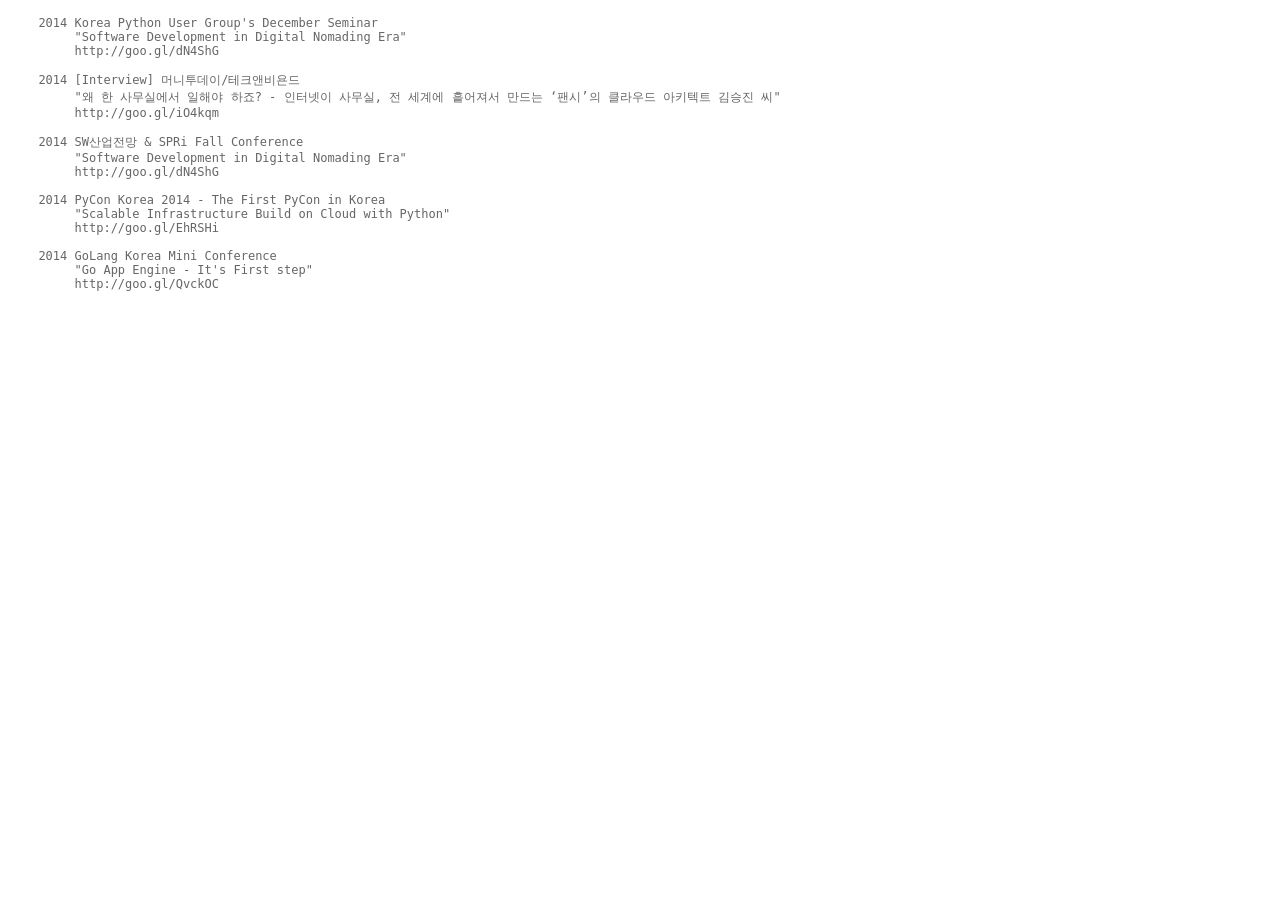
<file: public_speech/index.html>
<html>

<head>
 <title>SEUNG-JIN KIM</title>
 <link rel="shortcut icon" href="/favicon.ico" type="image/x-icon">
 <meta http-equiv="Content-Type" content="text/html; charset=utf-8" >
 <META NAME="ROBOTS" CONTENT="NOINDEX, NOFOLLOW">
 <!-- Copyright (C) 2005, 2006, 2007, 2008, 2009, 2010, 2011, 2012, 2013, 2014, 2015 seungjin.net -->
 <!--link rel="alternate" type="application/rss+xml" href="/Journals/form=feed&amp;size=40" title="RSS Feed, seungjin.net" /-->
 <meta name="date" content="Wed, 24 Dec 2014 17:00:00 +0900">

 <meta name="author" content="Kim, Seung-jin">
 <meta name="viewport" content="width=device-width,initial-scale=1,user-scalable=yes" />
 <link href="/static/style/main.css" rel="stylesheet" type="text/css">

 <!-- Google Analytics -->
 <script>
  (function(i,s,o,g,r,a,m){i['GoogleAnalyticsObject']=r;i[r]=i[r]||function(){
  (i[r].q=i[r].q||[]).push(arguments)},i[r].l=1*new Date();a=s.createElement(o),
  m=s.getElementsByTagName(o)[0];a.async=1;a.src=g;m.parentNode.insertBefore(a,m)
  })(window,document,'script','//www.google-analytics.com/analytics.js','ga');
  ga('create', 'UA-57980916-1', 'auto');
  ga('send', 'pageview');
 </script>
 <!-- End Google Analytics -->

</head>
<body>

<pre>

2014 Korea Python User Group's December Seminar
     "Software Development in Digital Nomading Era"
     http://goo.gl/dN4ShG

2014 [Interview] 머니투데이/테크앤비욘드
     "왜 한 사무실에서 일해야 하죠? - 인터넷이 사무실, 전 세계에 흩어져서 만드는 ‘팬시’의 클라우드 아키텍트 김승진 씨"
     http://goo.gl/iO4kqm

2014 SW산업전망 &amp; SPRi Fall Conference
     "Software Development in Digital Nomading Era"
     http://goo.gl/dN4ShG

2014 PyCon Korea 2014 - The First PyCon in Korea
     "Scalable Infrastructure Build on Cloud with Python"
     http://goo.gl/EhRSHi

2014 GoLang Korea Mini Conference
     "Go App Engine - It's First step"
     http://goo.gl/QvckOC

</pre>

</body>
</html>
</file>
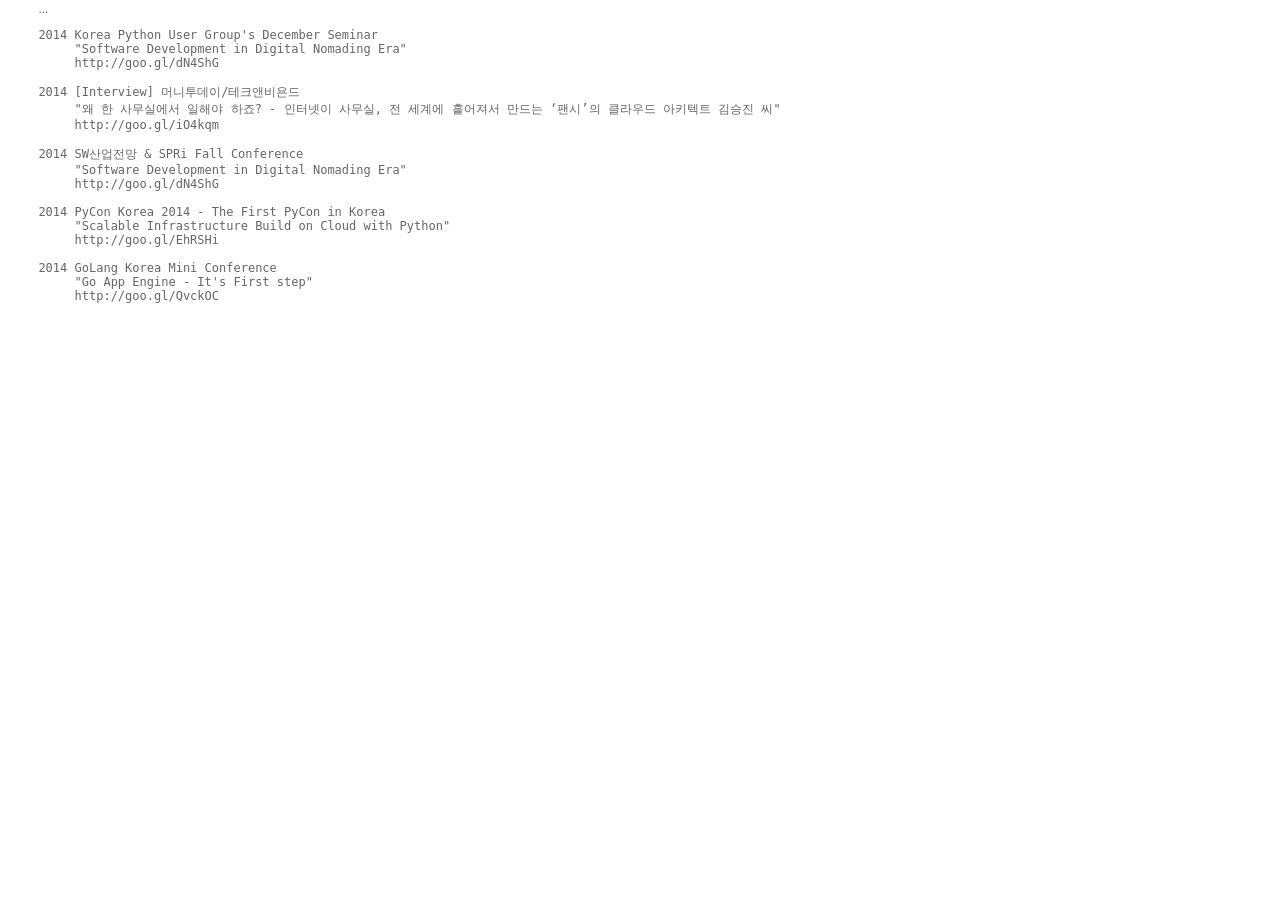
<file: ko/public_speech/index.html>
<html>

<head>
 <title>SEUNG-JIN KIM</title>
 <link rel="shortcut icon" href="/favicon.ico" type="image/x-icon">
 <meta http-equiv="Content-Type" content="text/html; charset=utf-8" >
 <META NAME="ROBOTS" CONTENT="NOINDEX, NOFOLLOW">
 <!-- Copyright (C) 2005, 2006, 2007, 2008, 2009, 2010, 2011, 2012, 2013, 2014, 2015 seungjin.net -->
 <!--link rel="alternate" type="application/rss+xml" href="/Journals/form=feed&amp;size=40" title="RSS Feed, seungjin.net" /-->
 <meta name="date" content="Wed, 24 Dec 2014 17:00:00 +0900">

 <meta name="author" content="Kim, Seung-jin">
 <meta name="viewport" content="width=device-width,initial-scale=1,user-scalable=yes" />
 <link href="/static/style/main.css" rel="stylesheet" type="text/css">

 <!-- Google Analytics -->
 <script>
  (function(i,s,o,g,r,a,m){i['GoogleAnalyticsObject']=r;i[r]=i[r]||function(){
  (i[r].q=i[r].q||[]).push(arguments)},i[r].l=1*new Date();a=s.createElement(o),
  m=s.getElementsByTagName(o)[0];a.async=1;a.src=g;m.parentNode.insertBefore(a,m)
  })(window,document,'script','//www.google-analytics.com/analytics.js','ga');
  ga('create', 'UA-57980916-1', 'auto');
  ga('send', 'pageview');
 </script>
 <!-- End Google Analytics -->

</head>
<body>

<p>
...
</p>

<pre>
2014 Korea Python User Group's December Seminar
     "Software Development in Digital Nomading Era"
     http://goo.gl/dN4ShG

2014 [Interview] 머니투데이/테크앤비욘드
     "왜 한 사무실에서 일해야 하죠? - 인터넷이 사무실, 전 세계에 흩어져서 만드는 ‘팬시’의 클라우드 아키텍트 김승진 씨"
     http://goo.gl/iO4kqm

2014 SW산업전망 &amp; SPRi Fall Conference
     "Software Development in Digital Nomading Era"
     http://goo.gl/dN4ShG

2014 PyCon Korea 2014 - The First PyCon in Korea
     "Scalable Infrastructure Build on Cloud with Python"
     http://goo.gl/EhRSHi

2014 GoLang Korea Mini Conference
     "Go App Engine - It's First step"
     http://goo.gl/QvckOC

</pre>

</body>
</html>
</file>
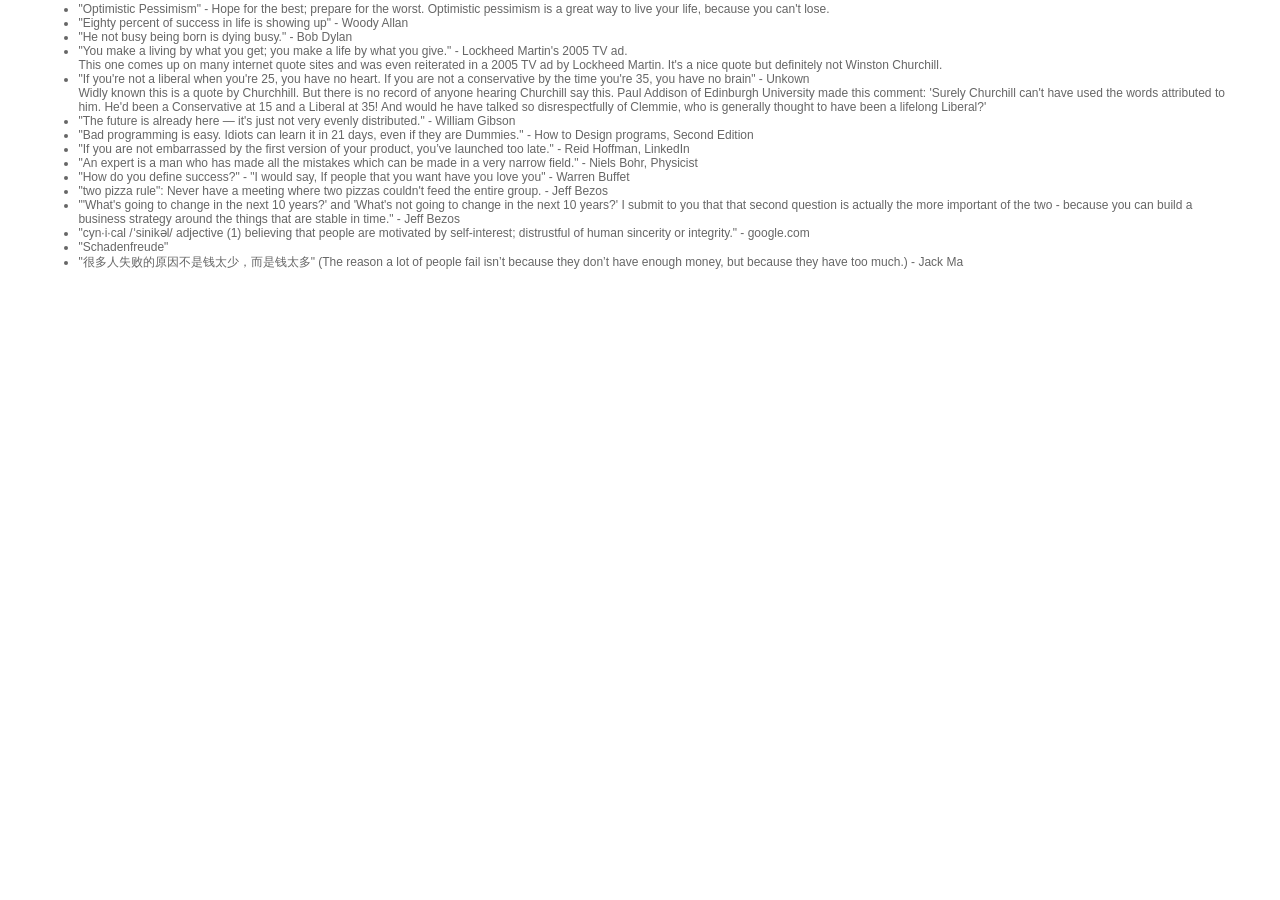
<file: quotes.html>
<html>
<head>
    <title>SEUNG-JIN KIM</title>
    <link rel="shortcut icon" href="/static/favicon.ico" type="image/x-icon">
    <meta http-equiv="Content-Type" content="text/html; charset=utf-8" >
    <META NAME="ROBOTS" CONTENT="NOINDEX, NOFOLLOW">
    <!-- Copyright (C) 2005, 2006, 2007, 2008, 2009, 2010, 2011, 2012, 2013, 2014, 2015, 2016, 2017 Seungjin Kim -->
    <meta name="date" content="Wed, 24 Dec 2014 17:00:00 +0900">
    <meta name="author" content="Kim, Seung-jin">
    <meta name="viewport" content="width=device-width,initial-scale=1,user-scalable=yes" />
    <link href="/static/style/main.css" rel="stylesheet" type="text/css">
    <link href="/static/style/quotes.css" rel="stylesheet" type="text/css">
    <!-- Google Analytics -->
    <script>
      (function(i,s,o,g,r,a,m){i['GoogleAnalyticsObject']=r;i[r]=i[r]||function(){
      (i[r].q=i[r].q||[]).push(arguments)},i[r].l=1*new Date();a=s.createElement(o),
      m=s.getElementsByTagName(o)[0];a.async=1;a.src=g;m.parentNode.insertBefore(a,m)
      })(window,document,'script','//www.google-analytics.com/analytics.js','ga');
      ga('create', 'UA-57983535-1', 'auto');
      ga('send', 'pageview');
    </script>
    <!-- End Google Analytics -->
</head>
<body>

    <ul>
      <li>"Optimistic Pessimism" - Hope for the best; prepare for the worst. Optimistic pessimism is a great way to live your life, because you can't lose.</li>
      <li>"Eighty percent of success in life is showing up" - Woody Allan</li>
      <li>"He not busy being born is dying busy." - Bob Dylan</li>
      <li>"You make a living by what you get; you make a life by what you give." - Lockheed Martin's 2005 TV ad.
        <div class="quote description">This one comes up on many internet quote sites and was even reiterated in a 2005 TV ad by Lockheed Martin. It's a nice quote but definitely not Winston Churchill.</div>
      </li>
      <li>"If you're not a liberal when you're 25, you have no heart. If you are not a conservative by the time you're 35, you have no brain" - Unkown
        <div class="quote description">Widly known this is a quote by Churchhill. But there is no record of anyone hearing Churchill say this. Paul Addison of Edinburgh University made this comment: 'Surely Churchill can't have used the words attributed to him. He'd been a Conservative at 15 and a Liberal at 35!  And would he have talked so disrespectfully of Clemmie, who is generally thought to have been a lifelong Liberal?'</div>
      </li>
      <li>"The future is already here — it's just not very evenly distributed." - William Gibson </li>
      <li>"Bad programming is easy. Idiots can learn it in 21 days, even if they are Dummies." - How to Design programs, Second Edition </li>
      <li>"If you are not embarrassed by the first version of your product, you’ve launched too late." - Reid Hoffman, LinkedIn</li>
      <li>"An expert is a man who has made all the mistakes which can be made in a very narrow field." - Niels Bohr, Physicist </li>
      <li>"How do you define success?" - "I would say, If people that you want have you love you" - Warren Buffet  </li>
      <li>"two pizza rule": Never have a meeting where two pizzas couldn't feed the entire group. - Jeff Bezos </li>
      <li>"'What's going to change in the next 10 years?' and 'What's not going to change in the next 10 years?' I submit to you that that second question is actually the more important of the two - because you can build a business strategy around the things that are stable in time." - Jeff Bezos </li>
      <li>"cyn·i·cal /ˈsinikəl/ adjective (1) believing that people are motivated by self-interest; distrustful of human sincerity or integrity." - google.com </li>
      <li>"Schadenfreude" </li>
      <li>"很多人失败的原因不是钱太少，而是钱太多" (The reason a lot of people fail isn’t because they don’t have enough money, but because they have too much.) - Jack Ma</li>
    </ul>
    
</body>
</html>
</file>
<file: static/style/main.css>
a:link { color: #666666; text-decoration:none }
a:active { color: #666666; text-decoration:none }
a:visited { color: #666666; text-decoration:none }
a:hover { color: #CCCCCC; text-decoration:none }

body
{
        color: #666666;
        font-family: NanumGothic, NanumMyeongjo, Verdana, sans-serif;
        font-size: 12px;
        margin-top:2px;
        margin-bottom:2px;

        margin-left:3%;
        margin-right:3%;


}

#header
{
        margin-top: 0px;
        margin-bottom: 0px;
}

#line
{
        width: 100%;
        margin-top: 0px;
        margin-bottom: 0px;
        height: 2px;
}


#journal
{
        background:#F4F5F7 3px 3px no-repeat;
        border:1px dashed #CCC;
        padding:8px 8px 8px 8px;
        margin:5px 0;
  line-height:140%;
  font-size: 100%;
  white-space: normal;
}

#read_order_updates
{
        font-size: 14px;
        font-weight: bold;
}

#read_all_updates
{
        font-size: 14px;
        font-weight: bold;
}

#rss_feed
{
        margin-top: 10px;
        margin-bottom: 10px;
}

#ajax_loading_img
{
        display:none;
}

#bottom_line
{

}

#footer
{
        margin-top: 0px;
        margin-bottom: 0px;
}
</file>
<file: static/style/quotes.css>
. quote {

}

. description {
    border: 1px solid rgba(0, 0, 0, .2);

}
</file>
